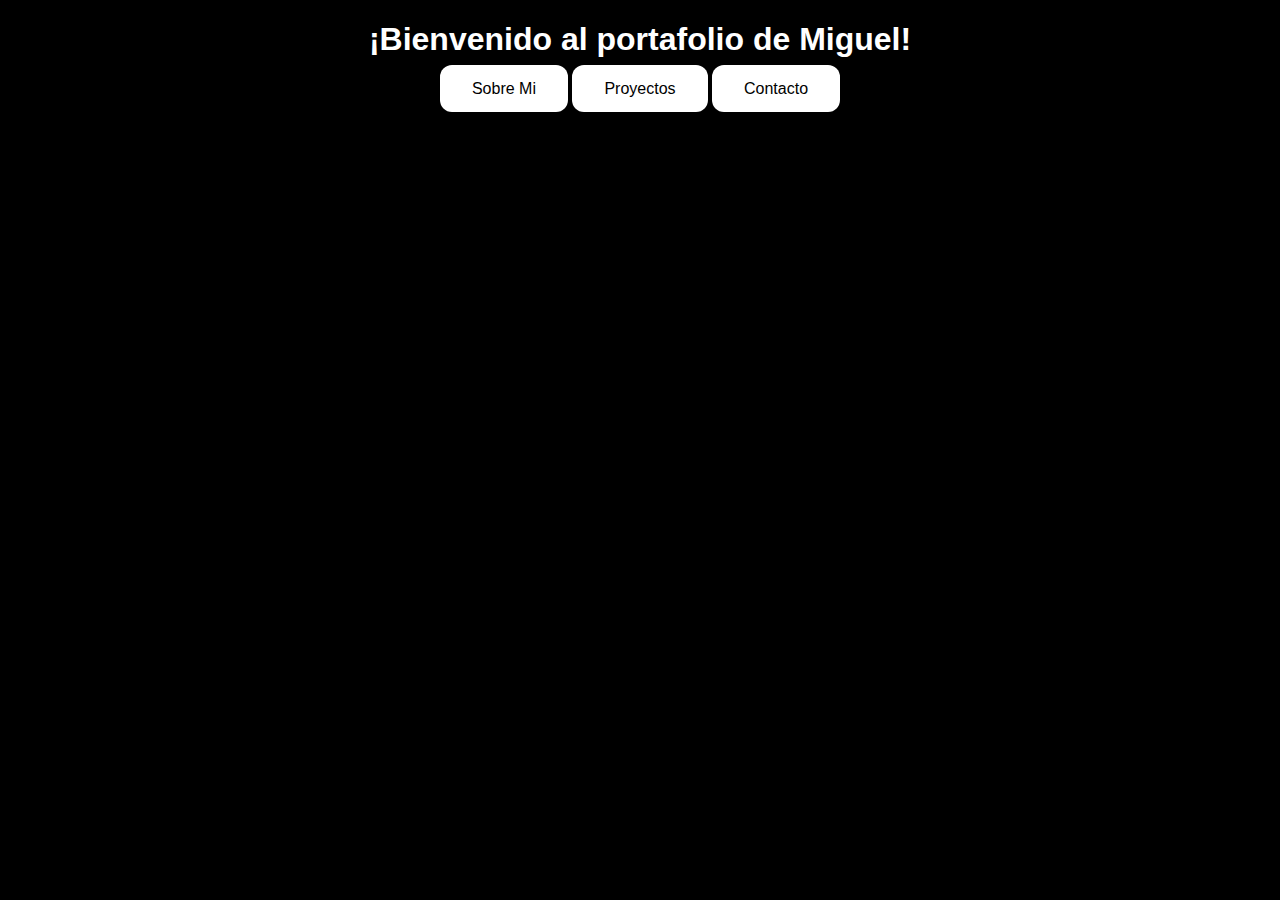
<file: index.html>
<!DOCTYPE html>
<html lang="en">
<head>
    <meta charset="UTF-8">
    <meta name="viewport" content="width=device-width, initial-scale=1.0">
    <link rel="stylesheet" href="./style.css">
    <title>Portafolio Miguel</title>
</head>
<body>
    <div>
    <h1 class="titulo">¡Bienvenido al portafolio de Miguel!</h1>
    <a href="./about.html" class="button-menu">Sobre Mi</a>
    <a href="./projects.html" class="button-menu">Proyectos</a>
    <a href="./contact.html" class="button-menu">Contacto</a>
    </div>
</body>
</html>
</file>
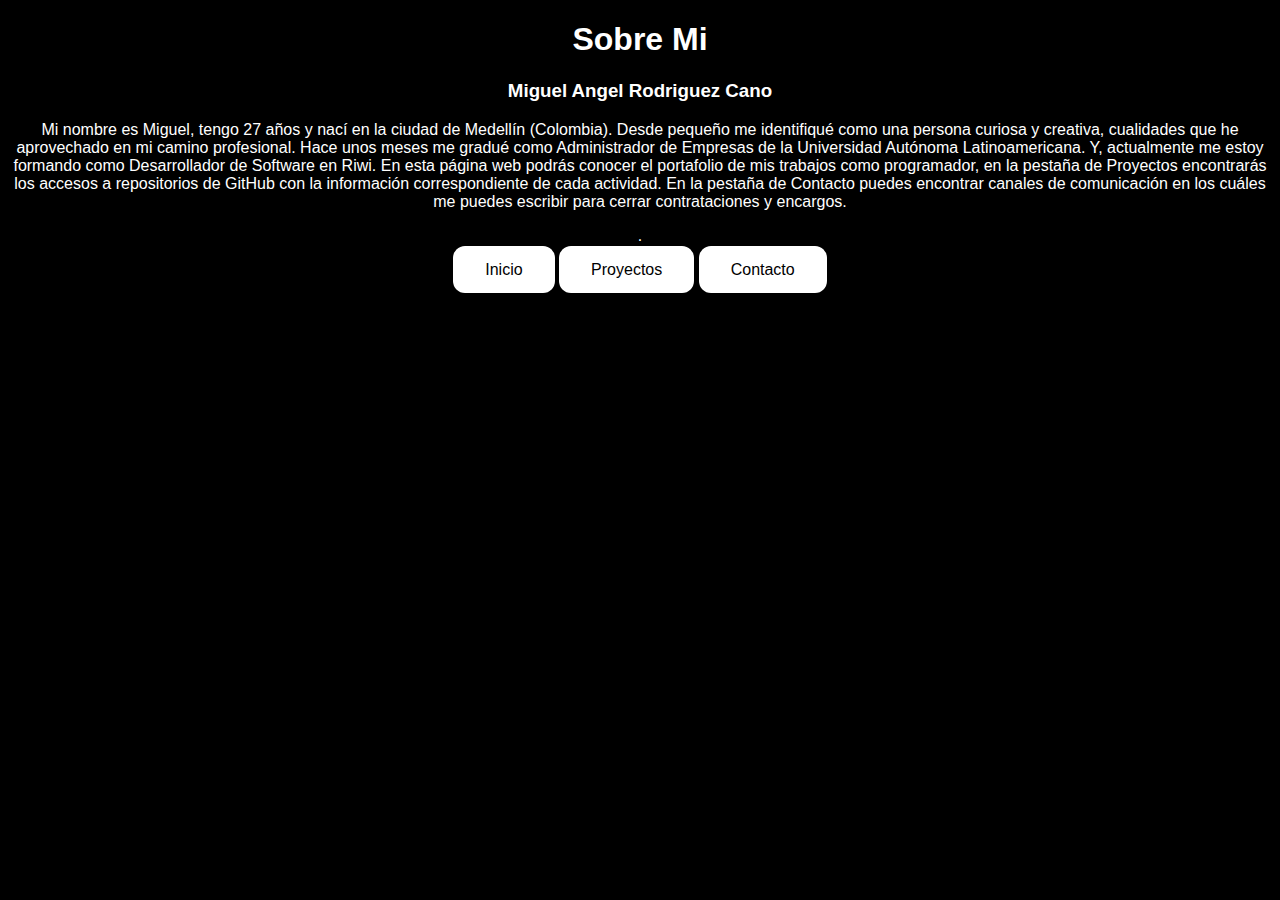
<file: about.html>
<!DOCTYPE html>
<html lang="en">
<head>
    <meta charset="UTF-8">
    <meta name="viewport" content="width=device-width, initial-scale=1.0">
    <link rel="stylesheet" href="./style.css">
    <title>Portafolio Miguel</title>
</head>
<body>
    <div>
    <h1>Sobre Mi</h1>
    <h3>Miguel Angel Rodriguez Cano</h3>
    <p>Mi nombre es Miguel, tengo 27 años y nací en la ciudad de Medellín (Colombia). Desde pequeño me identifiqué como una persona curiosa y creativa, cualidades que he aprovechado en mi camino profesional. Hace unos meses me gradué como Administrador de Empresas de la Universidad Autónoma Latinoamericana. Y, actualmente me estoy formando como Desarrollador de Software en Riwi. En esta página web podrás conocer el portafolio de mis trabajos como programador, en la pestaña de Proyectos encontrarás los accesos a repositorios de GitHub con la información correspondiente de cada actividad. En la pestaña de Contacto puedes encontrar canales de comunicación en los cuáles me puedes escribir para cerrar contrataciones y encargos.</p>
    <p>.</p>
    <a href="./index.html" class="button-menu">Inicio</a>
    <a href="./projects.html" class="button-menu">Proyectos</a>
    <a href="./contact.html" class="button-menu">Contacto</a>
    </div>
</body>
</html>
</file>
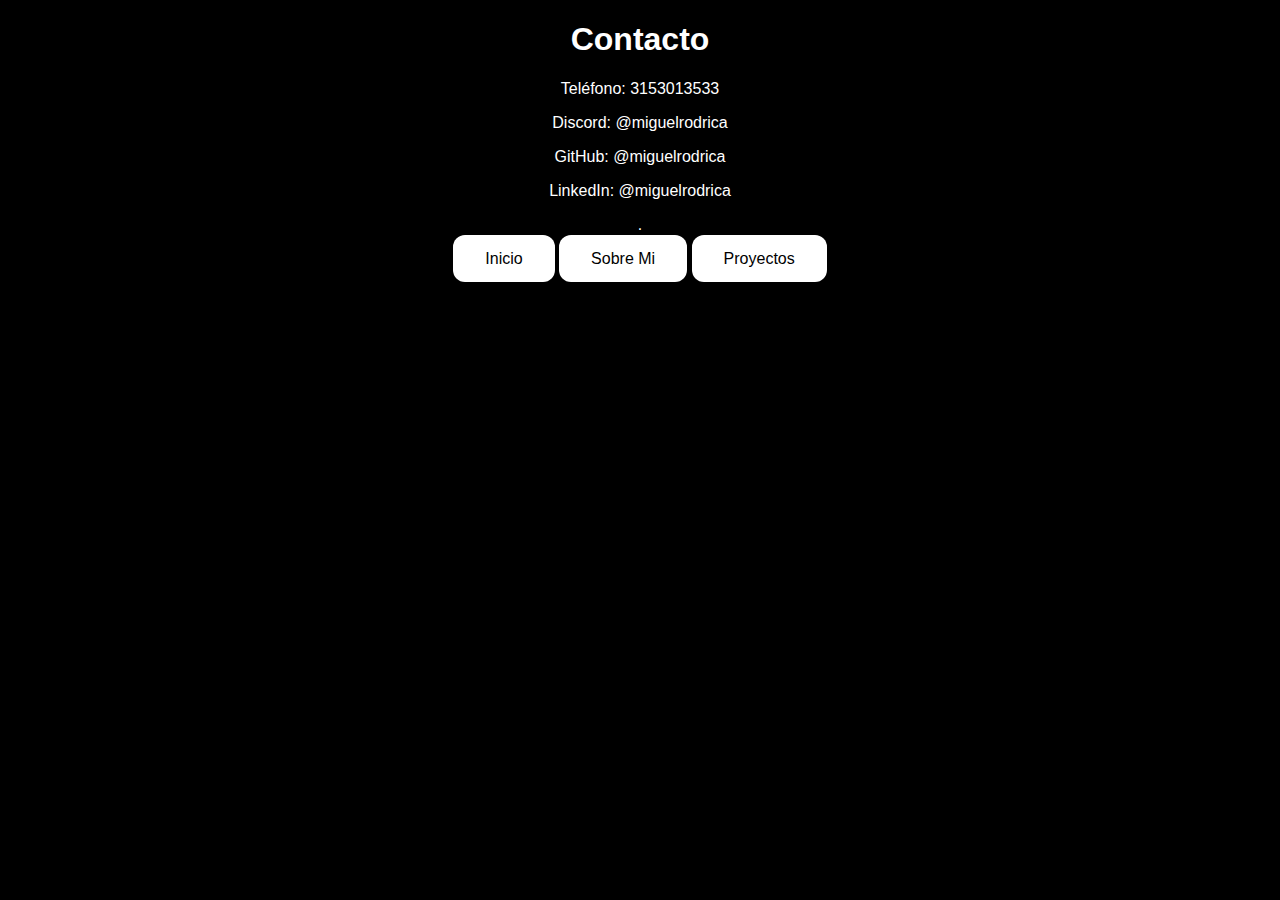
<file: contact.html>
<!DOCTYPE html>
<html lang="en">
<head>
    <meta charset="UTF-8">
    <meta name="viewport" content="width=device-width, initial-scale=1.0">
    <link href="https://fonts.googleapis.com/css2?family=Google+Sans+Code:ital,wght@0,300..800;1,300..800&family=Noto+Sans:ital,wght@0,100..900;1,100..900&display=swap" rel="stylesheet">
    <link rel="stylesheet" href="./style.css">
    <title>Portafolio Miguel</title>
</head>
<body>
    <div>
    <h1>Contacto</h1>
    <p>Teléfono: 3153013533</p>
    <p>Discord: @miguelrodrica</p>
    <p>GitHub: @miguelrodrica</p>
    <p>LinkedIn: @miguelrodrica</p>
    <p>.</p>
    <a href="./index.html" class="button-menu">Inicio</a>
    <a href="./about.html" class="button-menu">Sobre Mi</a>
    <a href="./projects.html" class="button-menu">Proyectos</a>
    </div>
</body>
</html>
</file>
<file: style.css>
body {
  background-color: black;
  font-family: sans-serif;
  color: white;
  text-align: center;
  text-justify: center;
}

.button-menu {
  background-color: white;
  border: none;
  color: black;
  padding: 15px 32px;
  text-decoration: none;
  border-radius: 12px;
  font-family: sans-serif;
}

.button-projects {
  background-color: #9EECFF;
  border: none;
  color: black;
  padding: 15px 32px;
  text-decoration: none;
  border-radius: 12px;
  font-family: sans-serif;
  display: inline-block;
  width: 200px;
}

.projects-container {
    display: flex;
    flex-direction: column;
    gap: 10px;
}
</file>
